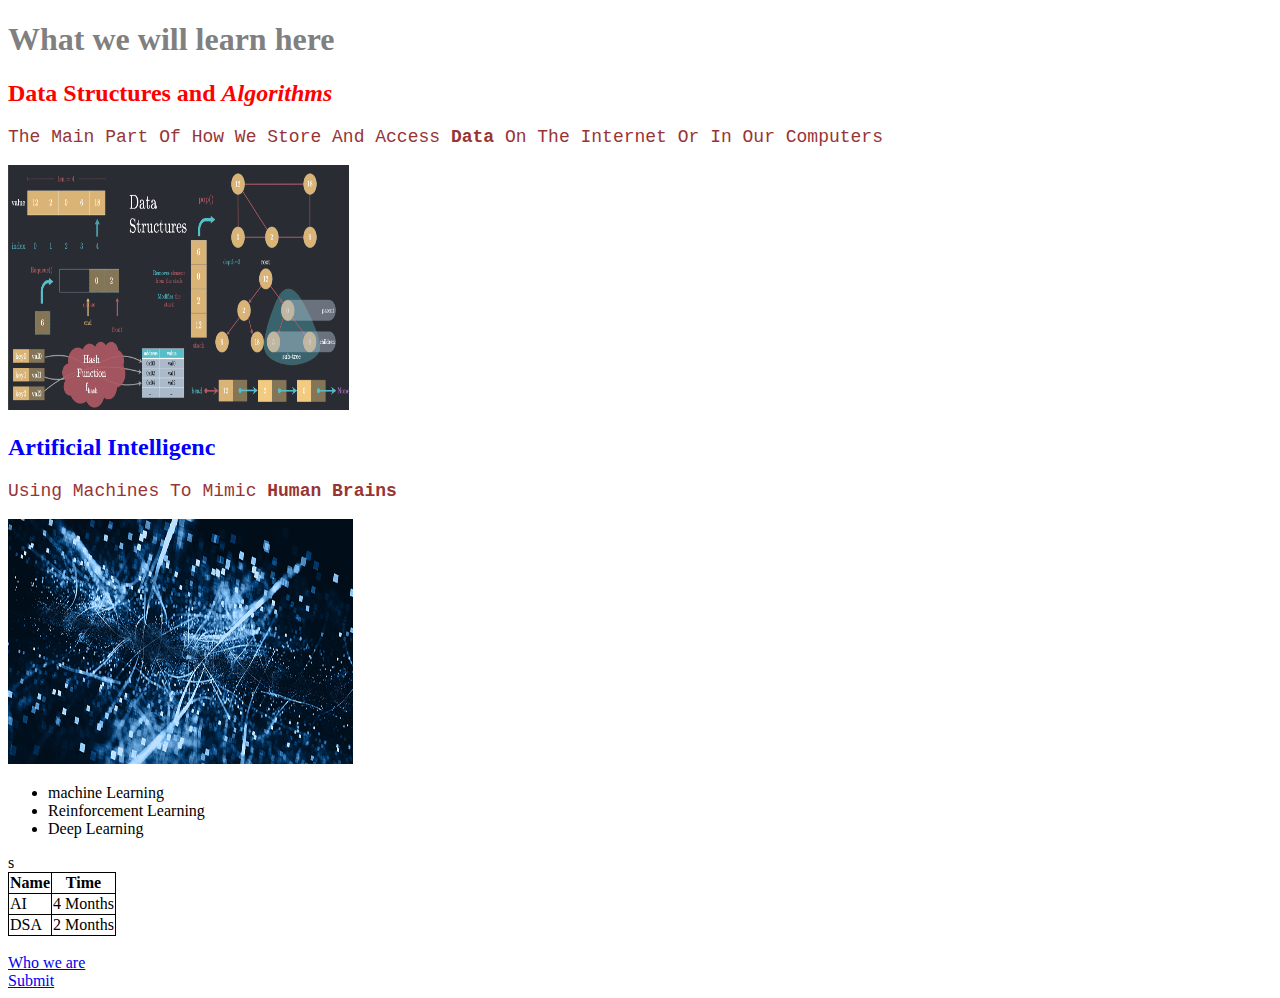
<file: index.html>
<!DOCTYPE html>
<html>
    <head>
        <link rel="stylesheet", href="style.css" />
        <title>
            Hoshmand Lab 
        </title>
    </head>

    <body>
        <h1>What we will learn here</h1>
        <h2>Data Structures and <em>Algorithms</em></h2>
        <p>the main part of how we store and access <b>data</b> on the internet or in our computers</p>
        <img src = "algo.png", height="245", width="345", alt="Algorithms">
        <h2 id="onlythis"> Artificial Intelligenc</h2>
        <p>using machines to mimic <strong>human brains</strong></p>
        <img src = "ai.png", height="245", width="345", alt="Connection">
        <ul>
<li>machine Learning</li>
<li>Reinforcement Learning</li>
<li>Deep Learning</li>
        </ul>
        <style>
            table,td,th{
                border: 1px solid;
                border-collapse: collapse;
            }
        </style>
        <table>

            <tr>
                <th>Name</th>
                <th>Time</th>
            </tr>
            <tr>
                <td>AI</td>s
                <td>4 Months</td>
            </tr>
            <tr>
                <td>DSA</td>
                <td>2 Months</td>
            </tr>
        </table>
        <br><a href="about.html">Who we are</a></br>
        <a href="submit.html">Submit</a>
    </body>

</html>
</file>
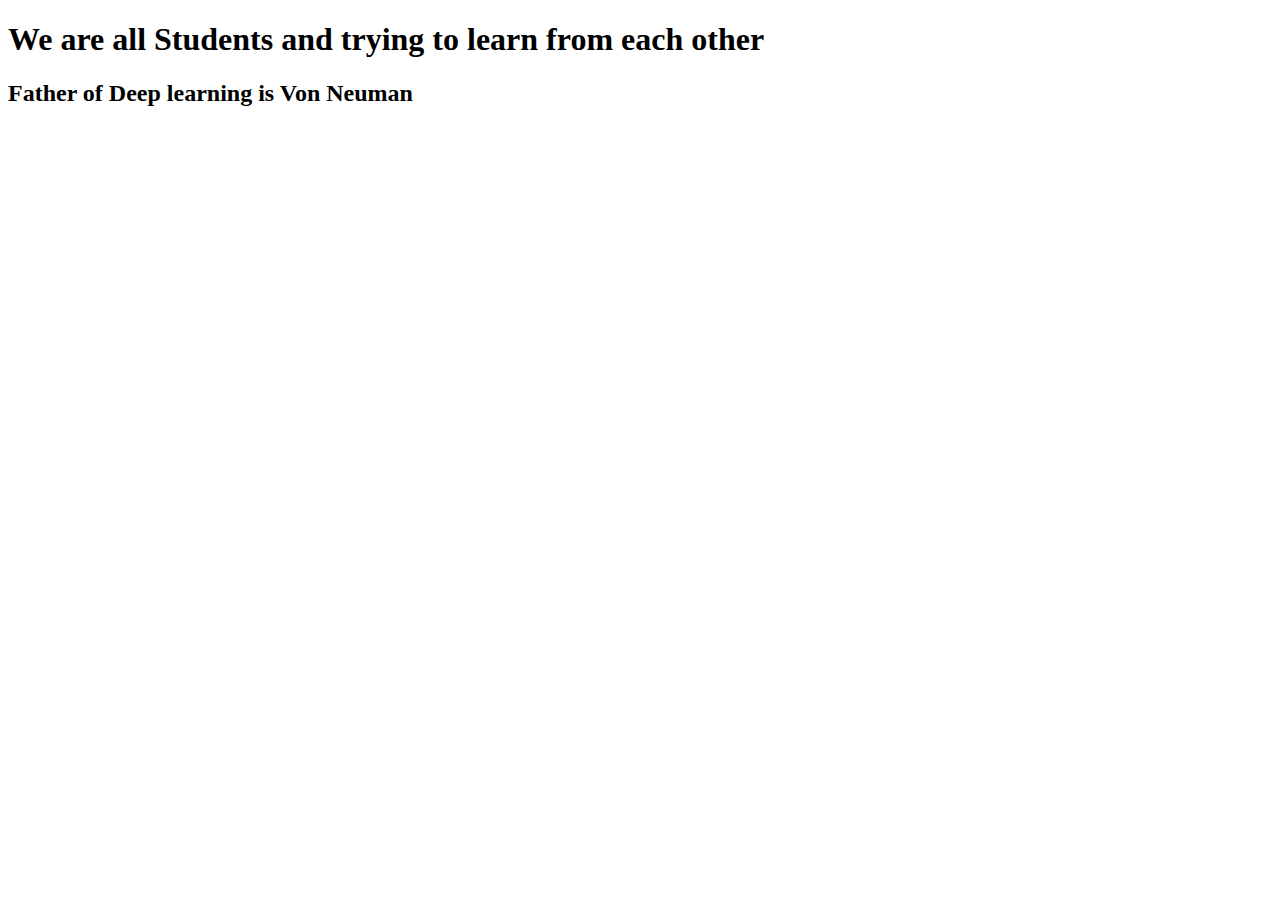
<file: about.html>
<!DOCTYPE html>
<html>
    <head>
        <title>
            Hoshmand Lab
        </title>
    </head>

    <body>
        <h1>We are all Students and trying to learn from each other</h1>
        <h2>Father of Deep learning is Von Neuman</h2>
        </ul>
    </body>

</html>
</file>
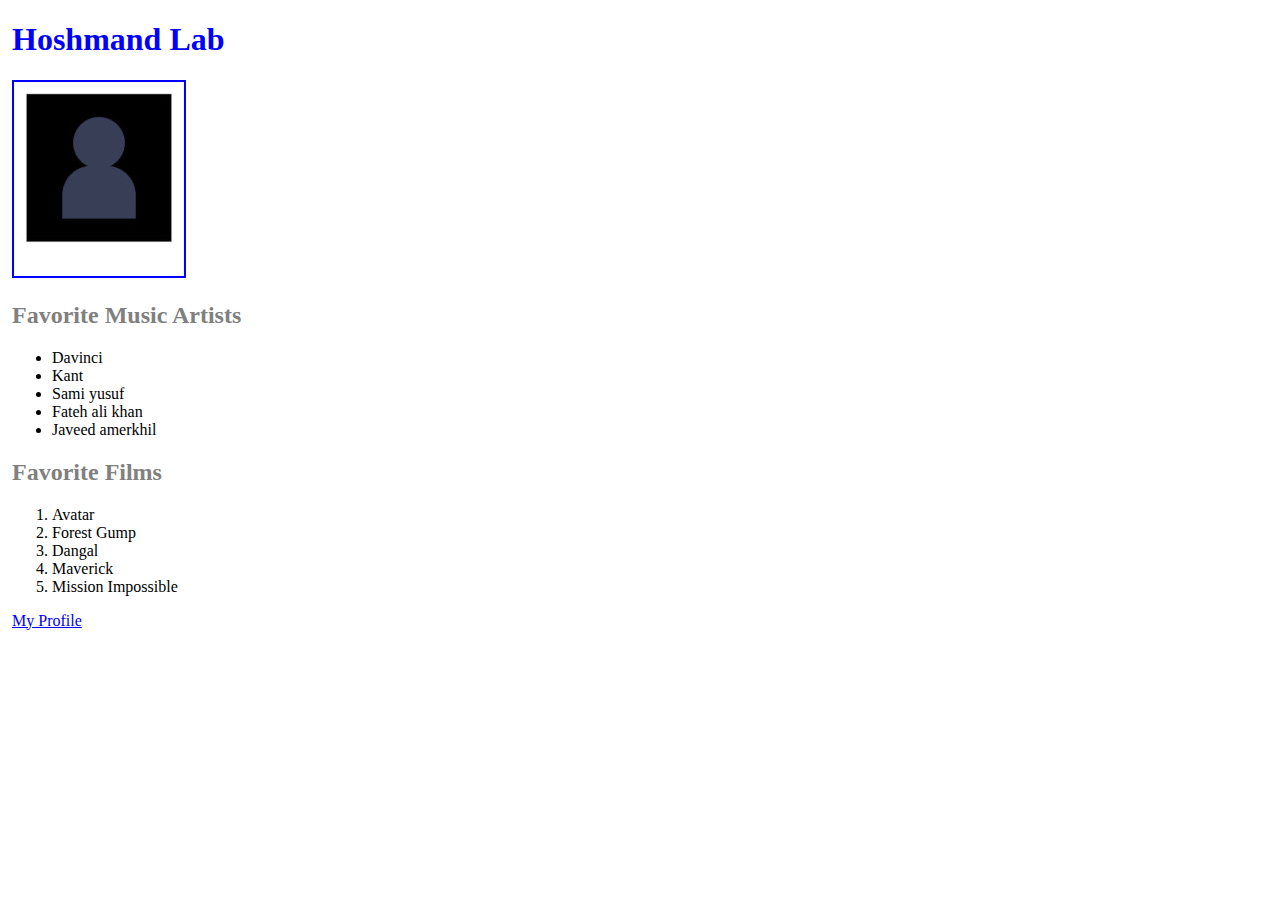
<file: assign.html>
<!DOCTYPE html>
<html>

<head>
    <title>
        <h1>Hoshmand Lab</h1>h2>
    </title>
    <link rel="stylesheet" , href="styles.css" />
</head>

<body>
    <div>
        <h1>Hoshmand Lab</h1>
    </div>
    <div>
        <img src="photo.jpg" id="photo">
    </div>
    <div>
        <h2>
            Favorite Music Artists</h2>
        <ul>
            <li>Davinci</li>
            <li>Kant</li>
            <li>Sami yusuf</li>
            <li>Fateh ali khan</li>
            <li>Javeed amerkhil</li>
        </ul>
    </div>
    <div>
        <h2>Favorite Films</h2>
        <ol>
            <li>Avatar</li>
            <li>Forest Gump</li>
            <li>Dangal</li>
            <li>Maverick</li>
            <li>Mission Impossible</li>
        </ol>
    </div>
    <div>
        <a href="https://www.meta.com/.">My Profile</a>
    </div>
</body>

</html>
</file>
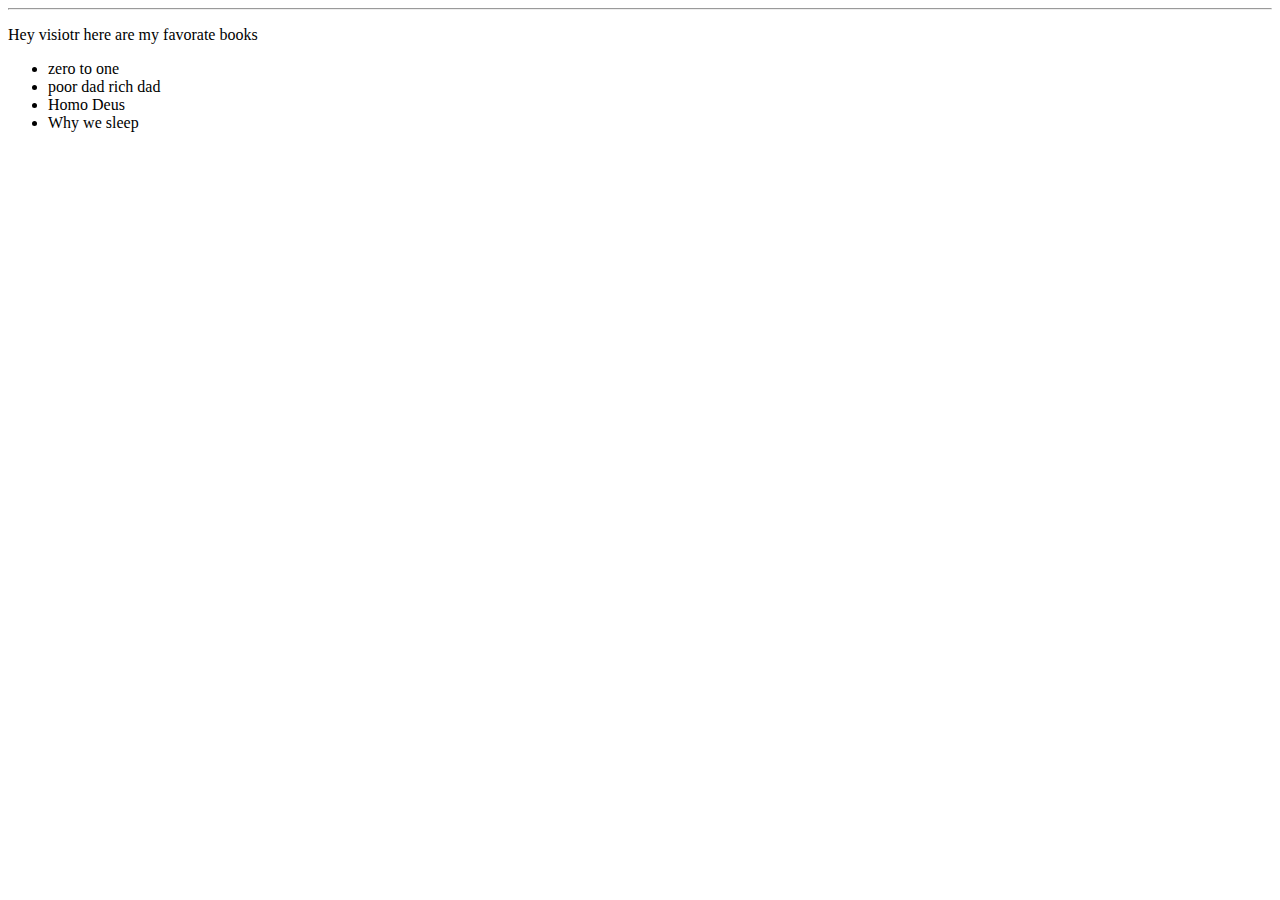
<file: books.html>
<html>
<head>
	<meta charset = 'utf-8'>
	<title>my personal website</title>
<head>
<body>
	<hr>
	<p>Hey visiotr here are my favorate books</p>
	<ul>
		<li>zero to one</li>
		<li>poor dad rich dad</li>
		<li>Homo Deus</li>
		<li>Why we sleep</li>
	</ul>
</body>
</file>
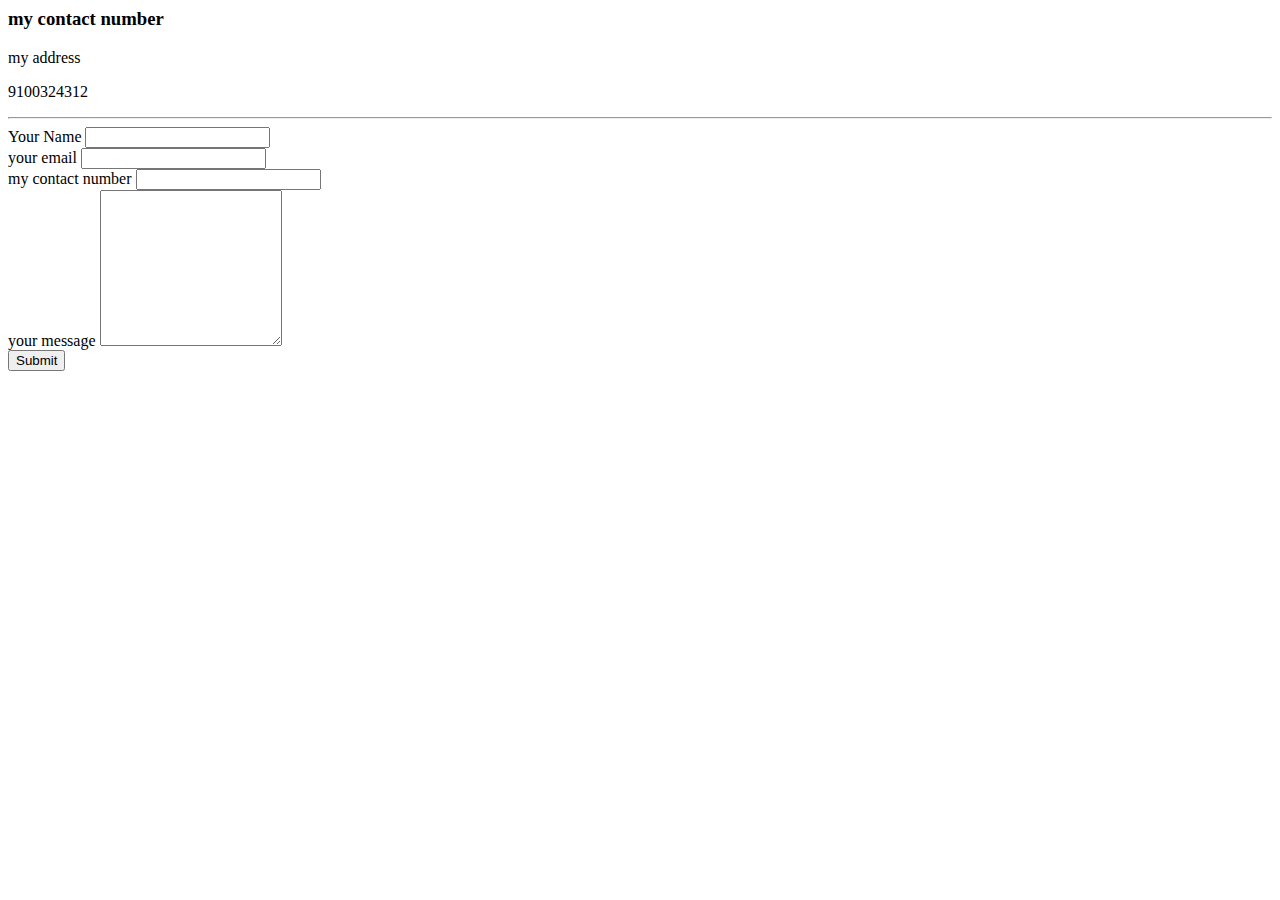
<file: message.html>
<html>
<head>
  <meta charset = 'utf-8'>
  <title>cotact</title>
</head>
<body>
<h3>my contact number</h3>
<p>my address</p>
<p>9100324312</p>
<hr>
<form class="" action = "mailto:info@gmail.com" method = "post">
  <label>Your Name</label>
  <input type="text" name="" value=""><br>
  <label>your email</lable>
    <input type="email" name"" value=""><br>
  <label>my contact number</label>
  <input type= "text" name="" value= ""><br>
  <label>your message</label>
  <textarea name="name" rows ="10" cols="20" ></textarea><br>
  <input type="submit" name="">
</form>
</body>
</html>
</file>
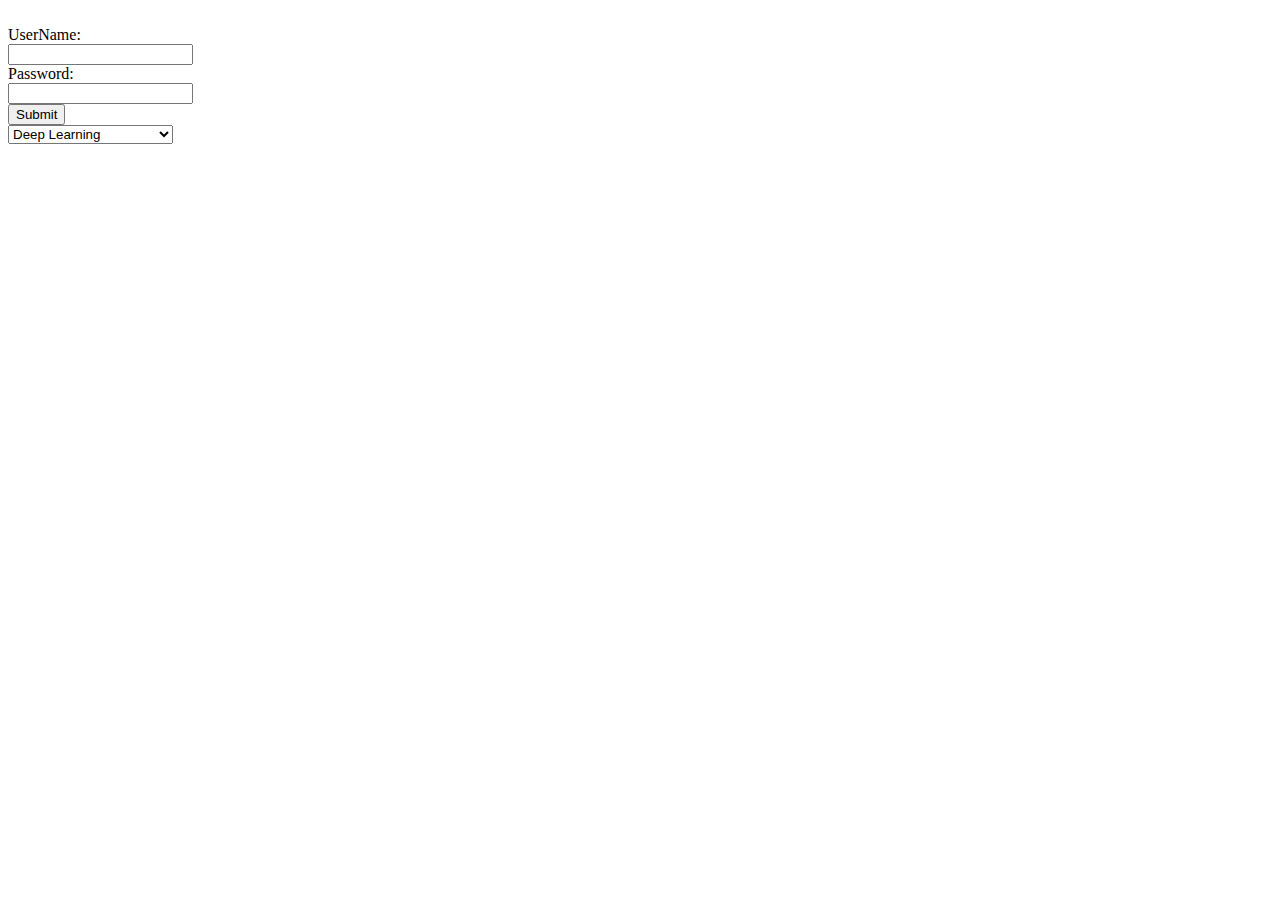
<file: submit.html>
<!DOCTYPE html>
<html>
    <head>
        <title>
            Hoshmand Lab
        </title>
    </head>

    <body>
        <form method="POSt">
            <br><label for="username">UserName:</label></br>
            <input type = "text" name = "username"> 
            <br><label for="password">Password:</label></br>
            <input type="password">
            <br><input type="submit"></br>
            <select name="Classes">

            <option value ="DL">Deep Learning</option>
            <option value ="DSA">Data Structures</option>
            <option value ="AL">Algorithms</option>
            <option value ="RL">Reinforcement Learning</option>
            <option value ="ML">Machine Learning</option>
            
            </select>
        </form>
    </body>

</html>
</file>
<file: style.css>
h1{
    color:gray
}

#onlythis{
    color: blue;
}

a:hover{
    color: rgb(24, 17, 17);
}

p { 
    color: hsl(0, 48%, 40%);
    font-family: 'Courier New', Courier, monospace;
    font-size: 18px;
    text-transform: capitalize;
    text-decoration: underline red solid px;
  }


/* a is added to specify the transparency of the color */
h2 { 
    color: rgba(255, 0, 0, 128); 
  }
</file>
<file: styles.css>
img{
    border: 2px solid blue;
}

h1{
    color: blue;
}

h2{
    color: grey;
}

div{
    margin: 4px;
}
</file>
